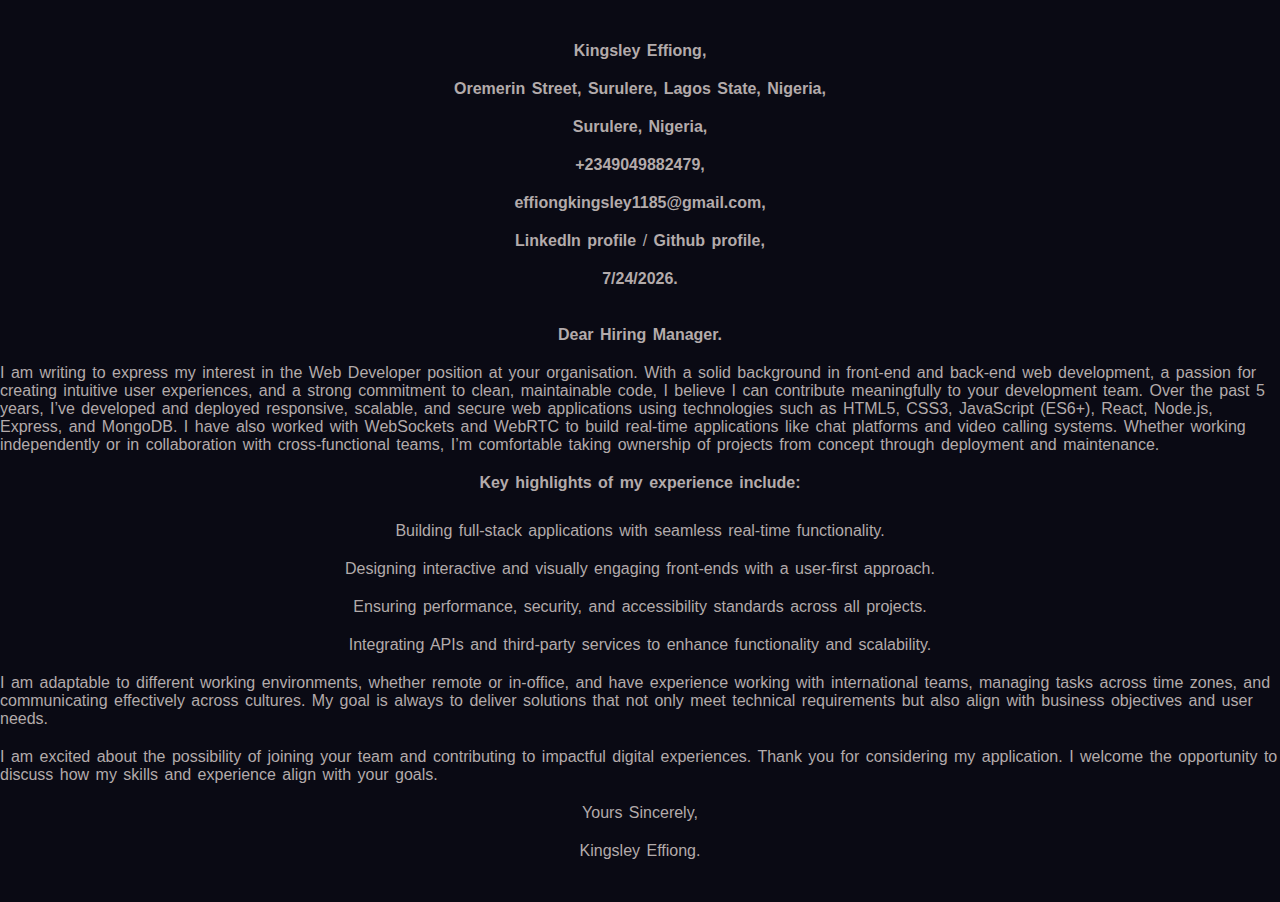
<file: letter.html>
<!DOCTYPE html>
<html lang="en">
<head>
    <meta charset="UTF-8">
    <meta name="viewport" content="width=device-width, initial-scale=1.0">
    <title>Cover letter</title>
    <link rel="stylesheet" href="styles.css">
    <link rel="stylesheet" href="mediaqueries.css">
    <link rel="stylesheet" href="animation.css">
</head>
<body id="body">
    <div style="height:2rem;"></div>
    <div class="align">
        <div>
    <div class="container">
        <div class="conten">
  <strong>  Kingsley Effiong,</strong>
</div>
</div>
<div class="container">
    <div class="conten">
    <p><strong>Oremerin Street, Surulere, Lagos State, Nigeria,</strong></p>
    </div>
    </div>
    <div class="container">
        <div class="conten">
  <strong> Surulere, Nigeria,</strong>
    </div>
    </div>
    <div class="container">
        <div class="conten">
   <strong> +2349049882479,</strong>
    </div>
    </div>
    <div class="container">
        <div class="conten">
   <strong> effiongkingsley1185@gmail.com,</strong>
    </div>
    </div>
    <div class="container">
        <div class="conten">
    <span a onclick="window.location.href='https://www.linkedin.com/in/kingsley-effiong-b70992308?trk=contact-info'"><strong>LinkedIn profile</strong></span> / 
    <span a onclick="window.location.href='https://github.com/kingsfavy'"><strong>Github profile,</strong></span>
    </div>
    </div>
    <div class="container">
        <div class="conten">
    <strong><p id="date">.</p></strong>
    </div>
    </div>

        </div>
    </div>
    
    <br>
    <div class="container">
        <div class="conten">
    <p><strong>Dear Hiring Manager.</strong></p>
    </div>
</div>
    

<div class="container">
    <div class="conten">
   
        <p>
   I am writing to express my interest in the Web Developer position at your organisation. With a solid background in front-end and back-end web development, a passion for creating intuitive user experiences, and a strong commitment to clean, maintainable code, I believe I can contribute meaningfully to your development team.
    
    Over the past 5 years, I’ve developed and deployed responsive, scalable, and secure web applications using technologies such as HTML5, CSS3, JavaScript (ES6+), React, Node.js, Express, and MongoDB. I have also worked with WebSockets and WebRTC to build real-time applications like chat platforms and video calling systems. Whether working independently or in collaboration with cross-functional teams, I’m comfortable taking ownership of projects from concept through deployment and maintenance.
    </p>
</div>
    </div>

    <div class="container">
        <div class="conten">
   <strong> Key highlights of my experience include:</strong>
        </div>
        </div>
    
        <div class="container">
            <div class="conten">
                <ul>
   <p> Building full-stack applications with seamless real-time functionality.</p>
    </div>
    </div>
    <div class="container">
        <div class="conten">
  <p>  Designing interactive and visually engaging front-ends with a user-first approach.</p>
    </div>
    </div>
    <div class="container">
        <div class="conten">
  <p>  Ensuring performance, security, and accessibility standards across all projects.</p>
    </div>
    </div>
    <div class="container">
        <div class="conten">
   <p> Integrating APIs and third-party services to enhance functionality and scalability.</p>
    </div>
    </div>
    <div class="container">
        <div class="conten">
   <p> I am adaptable to different working environments, whether remote or in-office, and have experience working with international teams, managing tasks across time zones, and communicating effectively across cultures. My goal is always to deliver solutions that not only meet technical requirements but also align with business objectives and user needs.
   </p>
    </div>
    </div>
    <div class="container">
        <div class="conten">
   <p> I am excited about the possibility of joining your team and contributing to impactful digital experiences. Thank you for considering my application. I welcome the opportunity to discuss how my skills and experience align with your goals.

   </p>
    </div>
    </div>
        
    <div class="container">
  <p>      <div class="conten">
    Yours Sincerely,</p>
    </div>
    </div>


    <div class="container">
        <div class="conten">
   <p> Kingsley Effiong.</p>
    </div>
    </div>
    <div style="height:2rem;"></div>
    <script>
        const today = new Date().toLocaleDateString();
        document.getElementById('date').innerText = today + "."  ;
    </script>
    <script src="script.js"></script>
</body>
</html>
</file>
<file: styles.css>
*{
    padding:0;
    margin:0;
}
body{
    width:100%;
    height:100vh;
    background-color: #0a0a14;
    color: rgb(179, 171, 171); 
    font-family: Arial, Helvetica, sans-serif;
    word-spacing: 2px;
}
.header{
    width:100%;
    height:auto;
    position: fixed;
    top:0;
    z-index: 1000;
        background-color: #0a0a14;
}
.point{
    cursor:pointer;
}
#change{
    color:#6200ea;
    font-weight:600;
}
.container{
    display:flex;
    width:100%;
    height:auto;
    flex-wrap: wrap;
    align-content: center;
    justify-content: center;
    padding:10px 0;
}
.contain{
    display:flex;
    width:95%;
    height:auto;
    flex-wrap: wrap;
    align-content: center;
    justify-content: center;
    gap:0.5rem;
}
.cont{
    display:flex;
    width:95%;
    height:auto;
    flex-wrap: wrap;
    align-content: center;
    justify-content: space-around;
    gap:0.5rem;
}
.con{
        display:flex;
        width:95%;
        height:auto;
        flex-wrap: wrap;
        align-content: center;
        justify-content: space-between;
}
.logo{
    width:50px;
    height:50px;
}
.logo-con, .ke-con{
    width:50px;
    height: auto;
}
.ke-con{
    display:flex;
    justify-content: flex-end;
    align-content: center;
    flex-wrap: wrap;
}
.ke{
    font-weight: bolder;
    font-size: 1em;
}
.img{
    width:100%;
    height:100%;
}
.ul{
    display:flex;
    gap:2rem;
    list-style: none;
}
a{
    color: rgb(179, 171, 171);
    text-decoration: none;
}
a:hover{
    cursor: pointer;
    color: #8800ff;
    text-underline-offset: 10px;
    text-decoration: underline;
    font-weight: 400;
}
.btn{
    width:auto;
    height:40px;
    color:#fff;
    background-color: #8800ff;
    border:none;
    padding:8px 12px;
    border-radius: 5px;
}
button:hover{
cursor: pointer;
font-weight: 500;
box-shadow: 0px 0px 0px 2px gray;
}
.btn2{
    width:auto;
    height:40px;
    color:#fff;
    background:none;
    border: 2px solid #fff;
    padding:8px 12px;
    border-radius: 5px;
}

.main{
    width:100%;
    position: absolute;
    z-index: 0;
    height: 100vh;
    display:flex;
    justify-content: center;
    align-content: center;
}
.space{
    height: 8rem;
}
.contents{
    width:90%;
    flex-wrap: wrap;
    display: flex;
    justify-content: space-around;
    align-content: center;
    gap:1.5rem;
}
.name{
    font-size: 25px;
    font-weight: bolder;
}
.tiny-space{
    height:0.2rem;
}
.profile-pic{
    width:200px;
    height:200px;
    border-radius: 4000px;
    background: rgba(5, 5, 5, 0.877);
}
.pic{
    width:100%;
    height:100%;
    border-radius: 4000px;
       background: rgba(5, 5, 5, 0.877);
}
.ui{
    font-size:2.5em;
    background: linear-gradient(270deg ,  #ff0099, #6200ea);
    -webkit-background-clip: text;
    -webkit-text-fill-color: transparent;
    font-weight: bolder;
}
.btn-con, .box-con{
    display:flex;
    flex-wrap: wrap;
    width:auto;
    height:auto;
    padding:5px;
}
.btn3{
    width:auto;
    height:40px;
    color:#fff;
    background:none;
    border: none;
    padding:8px 12px;
    border-radius: 5px;
    background: rgba(5, 5, 5, 0.877);
    padding:8px 20px;
}
.btn3.active{
    background-color: #8800ff;
}

.btn-con{
    gap:1.4rem;
}
.box-con, .box{
    /* background: rgba(26, 24, 24, 0.877); */
    border-radius: 10px;
    background: rgba(5, 5, 5, 0.877);
}
.box, .port{
    width:25%;
    height: auto;
    display:flex;
    justify-content: center;
    align-content: center;
    margin:20px 0;
    padding: 30px;
    border-radius: 10px;
}

.box:hover{
    box-shadow: 0px 0px 0px 2px gray;
}
.box-one, .box-two{
    width: auto;
    height:auto;
    display:flex;
    justify-content: center;
    align-content: center;
    flex-wrap: wrap;
    padding:10px;
    border-style:none solid none none;
    color:whitesmoke;
}
.box-three{
    width: auto;
    height:auto;
    display:flex;
    justify-content: center;
    align-content: center;
    flex-wrap: wrap;
    padding:10px;
    border:none;
    color:whitesmoke;
}

.box-text{
    color: #8800ff;
    font-weight: bolder;
    font-size: 1.1em;
}
.img-btn{
    width:50px;
    height:50px;
}
.services{
    font-weight: bolder;
    color:#fff;
    font-size: 2em;
}
.info{
    text-align: center;
}
.icon{
    width:100px;
    height:100px;
    border:none;
}
.landing-icon{
    width:50px;
    height:50px;

    border:none;
}
.ham{
    width:30px;
    height:auto;
    margin-top:5%;
}
.hr{
    width:30px;
    height:6px;
    margin:10% 0;
    border:none;
    border-radius: 25px;
    background-color: #ff0099;
}
.pro, .text-con{
    width:50%;
}
.pro{
    display:flex;
    justify-content: center;
    align-content: center;
    margin:20px;
}
.pic-con, .pro{
    width:300px;
    height:auto;
    border-radius: 200px 200px 0 0;
}
.neon-circle, .neon-circle2, .neon-circle3, .neon-circle4, .neon-circle5{
    width: 60px;
    height:60px;
    border-radius: 50px;
    position: relative;
    display: flex;
    justify-content: center;
    align-items: center;
    padding:5px;
}
.neon-circle::before{
    content:"";
    position: absolute;
    width:100%;
    height:100%;
    border-radius: 50px;
    border: 5px solid transparent;
    border-color: #ff0099;
    transform:rotate(90deg);
}
.neon-circle2::before{
    content:"";
    position: absolute;
    width:100%;
    height:100%;
    border-radius: 50px;
    border: 5px solid transparent;
    border-bottom-color: #ff0099;
    border-top-color: #ff0099;
    border-right-color: #ff0099;
    transform:rotate(90deg);
}
.neon-circle3::before{
    content:"";
    position: absolute;
    width:100%;
    height:100%;
    border-radius: 50px;
    border: 5px solid transparent;
    border-bottom-color: #ff0099;
    border-right-color: #ff0099;
    transform:rotate(90deg);
}
.neon-circle4::before{
    content:"";
    position: absolute;
    width:100%;
    height:100%;
    border-radius: 50px;
    border: 5px solid transparent;
    border-bottom-color: #ff0099;
    border-left-color: #ff0099;
    transform:rotate(90deg);
}
.neon-circle5::before{
    content:"";
    position: absolute;
    width:100%;
    height:100%;
    border-radius: 50px;
    border: 5px solid transparent;
    border-bottom-color: #ff0099;
    border-right-color: #ff0099;
    transform:rotate(90deg);
}
.log{
    font-size: 20px;
    font-weight: bolder;
    color:rgb(179, 171, 171);
    padding: 5px;
    border: 2px solid rgb(179, 171, 171);
    border-radius: 10px;
}
.span{
    display:flex;
    justify-content: center;
    padding:10px;
}
.span span{
    color:#ff0099;
}
.counter{
    opacity: 0;
    transform: translateY(20px);
    transition: opacity 0.5s easer, transform 0.5s ease;
}
.reveal {
  display:none;
  transform: translateY(100px);
  transition: opacity 0.6s ease-out, transform 0.6s ease-out, clip-path 0.6s ease-out;
}

.reveal.visible {
  display:block;
  transform: translateY(0);
  clip-path: polygon(0 0, 100% 0, 100% 100%, 0 100%);
}
.intro{
    font-weight: bold;
}
.testimonial-img, .testi{
    width:100px;
    height:100px;
    border-radius:50px;
    background: rgba(5, 5, 5, 0.877);
}
.flex{
    display:flex;
    justify-content: space-around;
    align-items: center;
    gap:0.5rem
}
.flexes{
    width:90%;
    display:flex;
    justify-content: center;
    gap:2rem;
}
#nav{
    width:100%;
    height:100%;
    position:fixed;
    z-index: 100;
    justify-content: center;
    align-items: center;
    display:none;
    background-color: #0a0a14;
}
ul{
    list-style: none;
}
.form{
    width:100%;
}
input{
    width:100%;
    height:25px;
    border: none;
    padding:4%;
}
textarea{
    height:50px;
    width:100%;
    padding:4%;
}
#modal{
    display:none;
}
</file>
<file: mediaqueries.css>
@media(max-width:768px){
    .ul{
        display:none;
    }
    .mobile{
        display:block;
    }
    .desktop{
        display:none;
    }
    .space{
        height: 8rem;
    }
    a{
        color: rgb(179, 171, 171);
        text-decoration: none;
    }
    a:hover{
        cursor: pointer;
        color: #8800ff;
        text-underline-offset: 10px;
        text-decoration: underline;
        font-weight: bolder;
        transition: all 1s ease;
    }
    .box{
        width:90%;
        height:300px;
        display:flex;
        justify-content: center;
        align-content: center;

    } 
    .pro, .text-con, .mid, .flex{
        width:100%;
    }
           #slide1, #slide2, #slide3 {
            width: 245%; /* Each slide should match container width */
            height: auto;
            margin:0 8px;
        }
    .mid{
        display: flex;
        justify-content: center;
        margin:2% 0;
    }
    .text-con{
        margin: 2% 0;
    }
    .neon-circle,   .neon-circle2,   .neon-circle3,   .neon-circle4,   .neon-circle5{
        width:50px;
        height:50px;
    }
    .log{
        padding: 4px;
    }
            .carousel-container {
            width: 100%;
            height: auto;
            overflow: hidden;
            position: relative;
        
        }
        #carousel {
            display: flex;
            width: 245%; /* Ensure all slides are in a row */
            transition: transform 0.8s ease-in-out;
        }

        /* Dots */
        .dots {
            text-align: center;
            margin-top: 1px;
        }
        .dot {
            height: 12px;
            width: 12px;
            background-color: gray;
            border-radius: 50%;
            display: inline-block;
            cursor: pointer;
            transition: background 0.3s;
        }
        .dot.active {
            background-color:#6200ea;
        }
      .profile-pic{
        width:200px;
        height:200px;
        border-radius: 4000px;
    }
    .pic{
        width:100%;
        height:100%;
        border-radius: 100%;
    }
}


@media(min-width:768px){
    .ham{
        display:none;
    }
    .mobile{
        display:none;
    }
    .desktop{
        display:block;
    }
    ul{
        margin-top:10px;
    }
    .profile-pic{
        width:400px;
        height:400px;
        border-radius: 16000px;
    }
    .pic{
        width:100%;
        height:100%;
        border-radius: 4000px;
    }
    .ui{
        font-size: 3em;
    }
    a{
        color: rgb(179, 171, 171);
        text-decoration: none;
    }
    a:hover{
        cursor: pointer;
        color: #8800ff;
        text-underline-offset: 10px;
        text-decoration: underline;
        font-weight: 400;
        transition: all 1s ease;
    }
    .text-con{
        margin-top:5%;
    }
}



@media(width:768px){
    a{
        color: rgb(179, 171, 171);
        text-decoration: none;
    }
    a:hover{
        cursor: pointer;
        color: rgba(226, 65, 6, 0.979);
        text-underline-offset: 10px;
        text-decoration: underline;
        font-weight: 400;
        transition: all 1s ease;
    }
    .profile-pic{
        width:200px;
        height:200px;
        border-radius: 4000px;
    }
    .pic{
        width:100%;
        height:100%;
        border-radius: 100%;
    }

    .rotate{
        display: none;
    }
    .ham{
        display: block;
        margin-top:3%;
    }
}
</file>
<file: animation.css>
#craft{
    animation: typing alternate ease-in 1.5s 1s 1 both;
}
#seam{
    animation: typing alternate ease-in 1.5s 1.3s  1 both;
}
#and{
    animation: typing alternate ease-in 1.5s 1.6s  1 both;
}
#engage{
    animation: typing alternate ease-in 1.5s 1.9s  1 both;
}
#exp{
    animation: typing alternate ease-in 1.5s 2.1s 1 both;
}
.rotate{
    animation: rotate alternate ease-in 2s 2.2s 1 both;
}
.neon-circle::before, .neon-circle2::before, .neon-circle3::before, .neon-circle4::before, .neon-circle5::before{
    animation: glow 1s 2 alternate ease-in-out;
}
#nav{
    animation: nav ease-in alternate 0.8s 1 both;
}


        .scroll-up {
            animation: scrollUp 0.8s  ease-out forwards;
        }

        .scroll-down {
            animation: scrollDown 0.8s ease-in forwards;
        }



@keyframes typing {
    0%{
        transform: translateY(-5px);
        color:#161515f8;
        opacity: 0;
    }100%{
        transform: translateY(5px);
        opacity: 1;
    }
}

@keyframes nav {
    0%{
        transform: translateY(-5px);
        opacity: 0;
    }100%{
        transform: translateY(5px);
        opacity: 1;
    }
}

@keyframes rotate {
    to{
        transform: rotateY(360deg);
    }
}

@keyframes glow {
    0%{
        box-shadow: 0 0 5px #ff0099, 0 0 5px #ff0099, 0 0 5px #ff0099;
      
    }100%{
        /* box-shadow: 0 0 10px rgba(226, 65, 6, 0.979), 0 0 20px rgba(226, 65, 6, 0.979), 0 0 30px rgba(226, 65, 6, 0.979); */
    }
}

1;
  }
}


        @keyframes scrollUp {
            0% {
                transform: translateY(100px);
opacity:1;
            }
            100% {
                transform: translateY(0px);
            }
        }

        @keyframes scrollDown {
            0% {
                transform: translateY(0px);
            }
            100% {
                transform: translateY(0px);
opacity:0;
            }
        }
</file>
